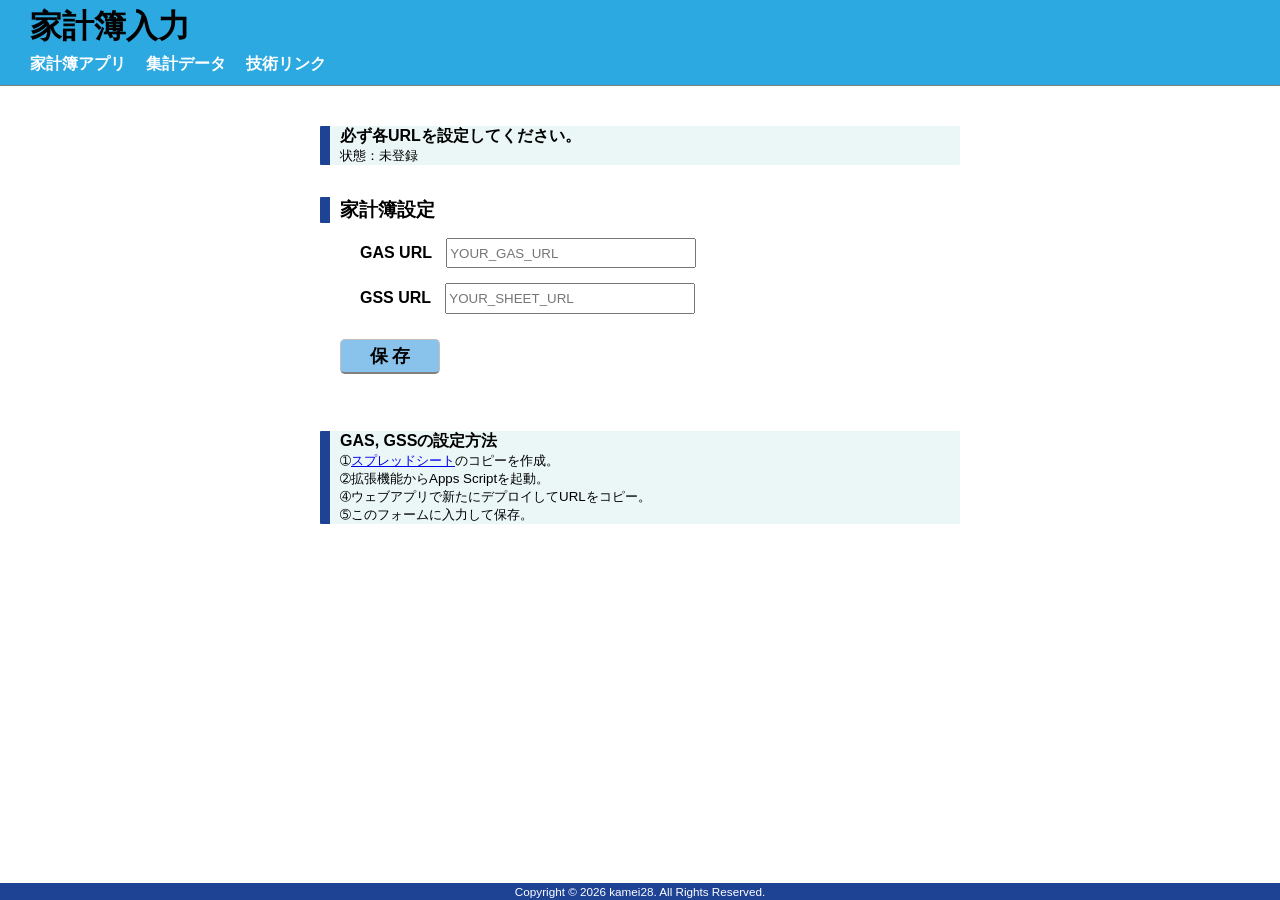
<file: index.html>
<!doctype html>
<html lang="ja">
    <head>
        <meta charset="utf-8">
        <meta name="robots" content="noindex">
        <meta name="viewport" content="width=device-width, initial-scale=1.0">
        <title>家計簿</title>
        <link rel="icon" type="image/png" href="./img/icon.png">
        <link rel="stylesheet" href="./stylesheet/main.css">
        <link rel="stylesheet" href="./stylesheet/form.css">
        <script type="text/javascript" src="./script/main.js" defer></script>
        <script type="text/javascript" src="./script/load.js" defer></script>
    </head>
    <body class="container">
        <header class="top-bar">
            <h1 class="page-name">家計簿入力</h1>
            <ul class="relation-link">
                <li id="main-app" class="hidden">家計簿アプリ</li>
                <li id="settings">家計簿設定</li>
                <li id="data-link">集計データ</li>
                <li id="tech-link">技術リンク</li>
            </ul>
        </header>

        <main class="loading-now">
            <img class="loading-img" src="./img/loading.gif" width="250">
            <h2>Loading Now...</h2>
            <noscript>
                <h3 class="noscript">このアプリを使用するにはJavaScriptを有効化してください。</h3>
            </noscript>
            <div>データを同期しています。しばらくお待ちください。</div>
        </main>

        <main class="main-content hidden">
            <ul class="subtitle" id="money-info">
                <li class="money-exp">今月の消費金額は <span id="used-money">----</span> 円です。</li>
                <li class="notice" id="notice">なるべく節約しましょう！</li>
            </ul>

            <div class="space"></div>
            
            <h3 class="subtitle">家計簿登録</h3>
            <ul id="accbook-form" method="POST">
                <li class="input-date">
                    <label for="today-acc">日　付<span class="required">*</span></label>
                    <input type="date" id="today-acc">
                </li>
                <li class="input-shop-name">
                    <label for="shop-name">店舗名<span class="required">*</span></label>
                    <input type="text" id="shop-name">
                </li>
                <li class="select-thing-category">
                    <label for="thing-category">種　類<span class="required">*</span></label>
                    <select id="thing-category">
                        <option>食品類</option>
                        <option>日用品・小道具</option>
                        <option>文房具</option>
                        <option>本</option>
                        <option>衣服類</option>
                        <option>電子機器・家電</option>
                        <option>その他</option>
                    </select>
                </li>
                <li class="input-amount">
                    <label for="amount">金　額<span class="required">*</span></label>
                    <input type="number" id="amount">
                </li>
                <li class="button-submit">
                    <input type="button" id="acc-submit" value="会計登録">
                </li>
            </ul>

            <div class="space"></div>

            <ul class="subtitle" id="money-info">
                <li class="money-exp">現在の所持金額は <span id="now-money">----</span> 円です。</li>
                <li class="notice">5,000円以下で現金引き出しを推奨します。</li>
            </ul>

            <div class="space"></div>

            <h3 class="subtitle">入金登録</h3>
            <ul id="accbook-form">
                <li class="input-date">
                    <label for="today-amount">日　付<span class="required">*</span></label>
                    <input type="date" id="today-amount">
                </li>
                <li class="in-money">
                    <label for="add-amount">登録額<span class="required">*</span></label>
                    <input type="number" id="add-amount">
                </li>
                <li class="button-submit">
                    <input type="button" id="money-submit" value="入金登録">
                </li>
            </ul>
        </main>

        <footer class="bottom-bar">
            <!-- <ul class="tech-link">
                <li>GoogleAppScript</li>
                <li>GitHub</li>
            </ul> -->
            <div class="copyright">Copyright © 2026 kamei28. All Rights Reserved.</div>
        </footer>
    </body>
</html>
</file>
<file: stylesheet/main.css>
* {
    font-family: "Yu Gothic", "游ゴシック", YuGothic, sans-serif;
    box-sizing: border-box;
}
html, body {
    padding: 0;
    margin: 0;
}
.container {
  display: flex;
  flex-direction: column;
  min-height: 100vh;
}

/* Header UI */
.top-bar {
    width: 100%;
    background: #2ca9e1;
    padding: 5px 30px;
    user-select: none;
    position: sticky;
    top: 0;
    border-bottom: 1px solid #808080;
    z-index: 1;
    cursor: auto;
}
.relation-link {
    list-style: none;
    display: flex;
    width: fit-content;
    white-space: nowrap;
    gap: 20px;
    padding: 0;
    margin: 5px 0;
    font-weight: 600;
    overflow-x: auto;
    color: white;
}
.relation-link li {
    cursor: pointer;
    /* text-decoration: underline; */
}
.relation-link li:hover {
    color: #1e4294;
    transition: all 0.2s;
}
.page-name {
    width: fit-content;
    margin: 0;
    color: black;
}

/* Main Edge UI */
.loading-now, .main-content {
    display: flex;
    flex-direction: column;
    flex: 1;
    width: 50%;
    margin: 40px auto 5px;
    animation: fadeIn 0.5s forwards;
}
.hidden {
    display: none;
}
.loading-img {
    margin: 0 auto;
}
.noscript {
    color: red;
    text-decoration: underline;
    margin: 0;
}

/* Footer UI */
.bottom-bar {
    width: 100%;
    text-align: center;
    padding: 2px;
    font-size: small;
    color: white;
    background: #1e4294;
    /* position: sticky; */
    /* bottom: 0; */
}
.copyright {
    font-size: 0.9em;
}
.tech-link {
    display: flex;
    list-style: none;
    justify-content: center;
    gap: 10px;
    padding: 0;
    margin: 0 0 5px;
    font-weight: 600;
}
.tech-link li {
    cursor: pointer;
}
ul.tech-link li:hover {
    color: #95949a;
    transition: all 0.2s;
}
@media screen and (max-width: 350px) {
    .top-bar { padding: 5px }
}
@media screen and (max-width: 650px) {
    .top-bar { padding: 5px 10px }
    .loading-now, .main-content {
        width: 94%;
    }
}
@keyframes fadeIn {
    from { opacity: 0; }
    to { opacity: 1; }
}
</file>
<file: stylesheet/form.css>
.subtitle {
    margin: 0;
    padding-left: 10px;
    border-left: 10px solid #1e4294;
    border-radius: 1px;
}
.space {
    height: 2.0rem;
}
.required {
    color: red;
}
#money-info {
    list-style: none;
    margin: 0;
    /* background: #a0d8ef; */
    background: #ebf6f7;
}
.money-exp {
    font-weight: 600;
}
#used-money, #now-money {
    font-size: x-large;
    font-weight: 600;
    color: #e2041b;
    text-decoration: underline;
}
.notice {
    font-size: smaller;
    /* font-weight: 600; */
}

/* Accounting Book Form UI */
#accbook-form {
    list-style: none;
    margin: 0;
}
#accbook-form li {
    width: fit-content;
    font-weight: 600;
    margin: 15px 0;
}
input:not([type="button"]), select {
    width: 200px;
    height: 1.9rem;
    margin: auto 10px;
}
input[type="button"] {
    width: 100px;
    height: 35px;
    margin: 10px 0 10px -20px;
    font-size: 1.1rem;
    font-weight: 600;
    background: #89c3eb;
    border: 1.5px solid #c0c0c0;
    border-bottom: 2px solid #808080;
    border-radius: 5px;
    cursor: pointer;
}
input[type="button"]:active {
    background: #84a2d4;
    border: 1.5px solid #808080;
}
</file>
<file: stylesheet/settings.css>
input[type="text"] {
    width: 250px;
}
</file>
